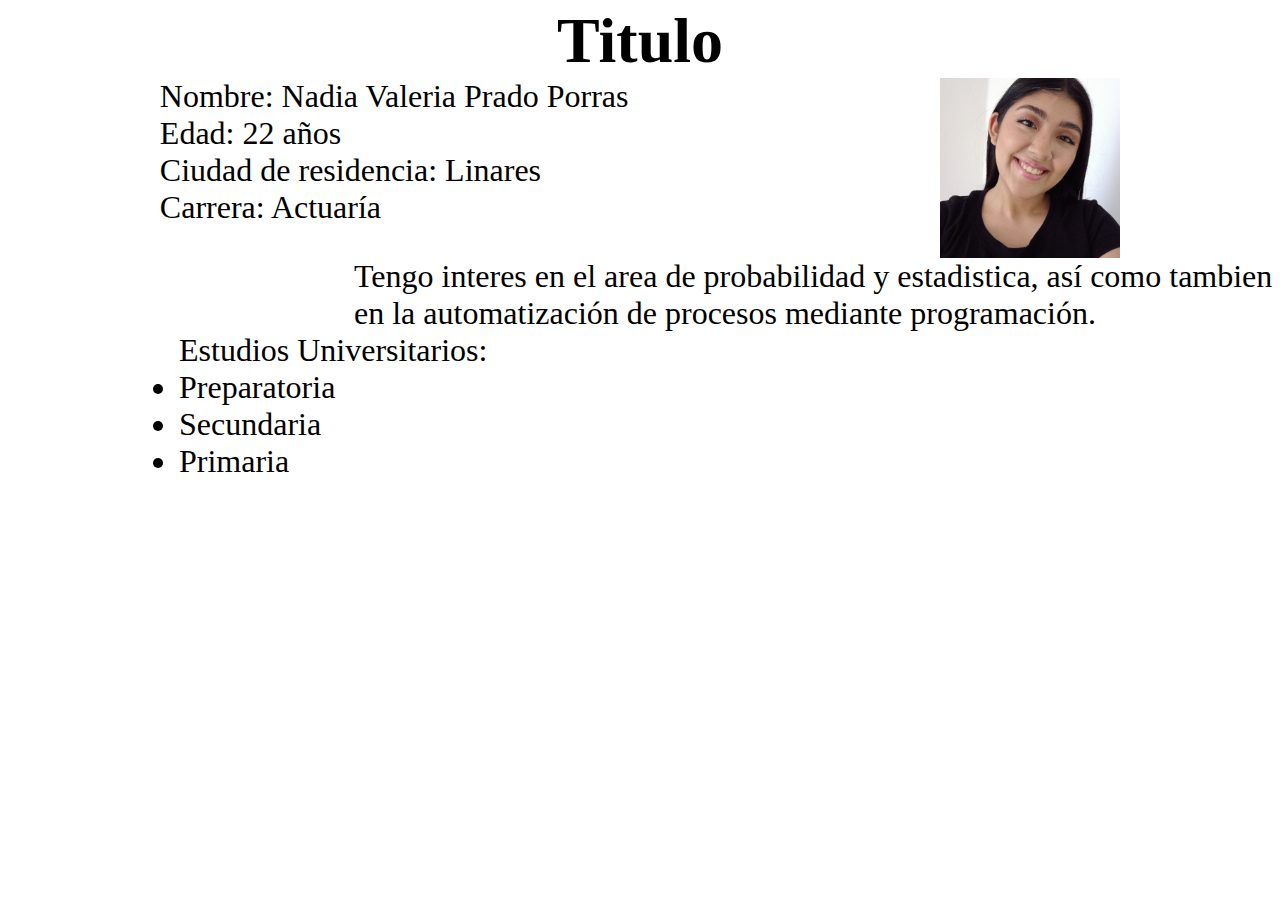
<file: index.html>
<!DOCTYPE html>
<html lang="en">
    <head>
        <meta charset="UTF-8">
        <meta http-equiv="X-UA-Compatible" content="IE=edge">
        <meta name="viewport" content="width=device-width, initial-scale=1.0">
        <title>CV</title>
        <link rel="stylesheet" href="main.css">
    </head>
    <body>
        <header>
            <h1>Titulo</h1>
        </header>
        <section class="imagen">
        <section class="Datos">
            <p>Nombre: Nadia Valeria Prado Porras</p>
            <p>Edad: 22 años</p> 
            <p>Ciudad de residencia: Linares</p> 
            <p>Carrera: Actuaría</p>
        </section>
        <div class="imagen">
            <img src = "assets/imagen.jpg">
        </div>   
        </section> 
        <section class="Bloque"> 
        <section class="interes">
            <p>Tengo interes en el area de probabilidad y estadistica, así como tambien en la
                automatización de procesos mediante programación.
            </p>
        </section>
        <section class="estudios">
            <p>Estudios Universitarios:</p>
            <li>Preparatoria</li>
            <li>Secundaria<a</li>
            <li>Primaria</li>
        </section>
        </section>
        
    </body>
</html>
</file>
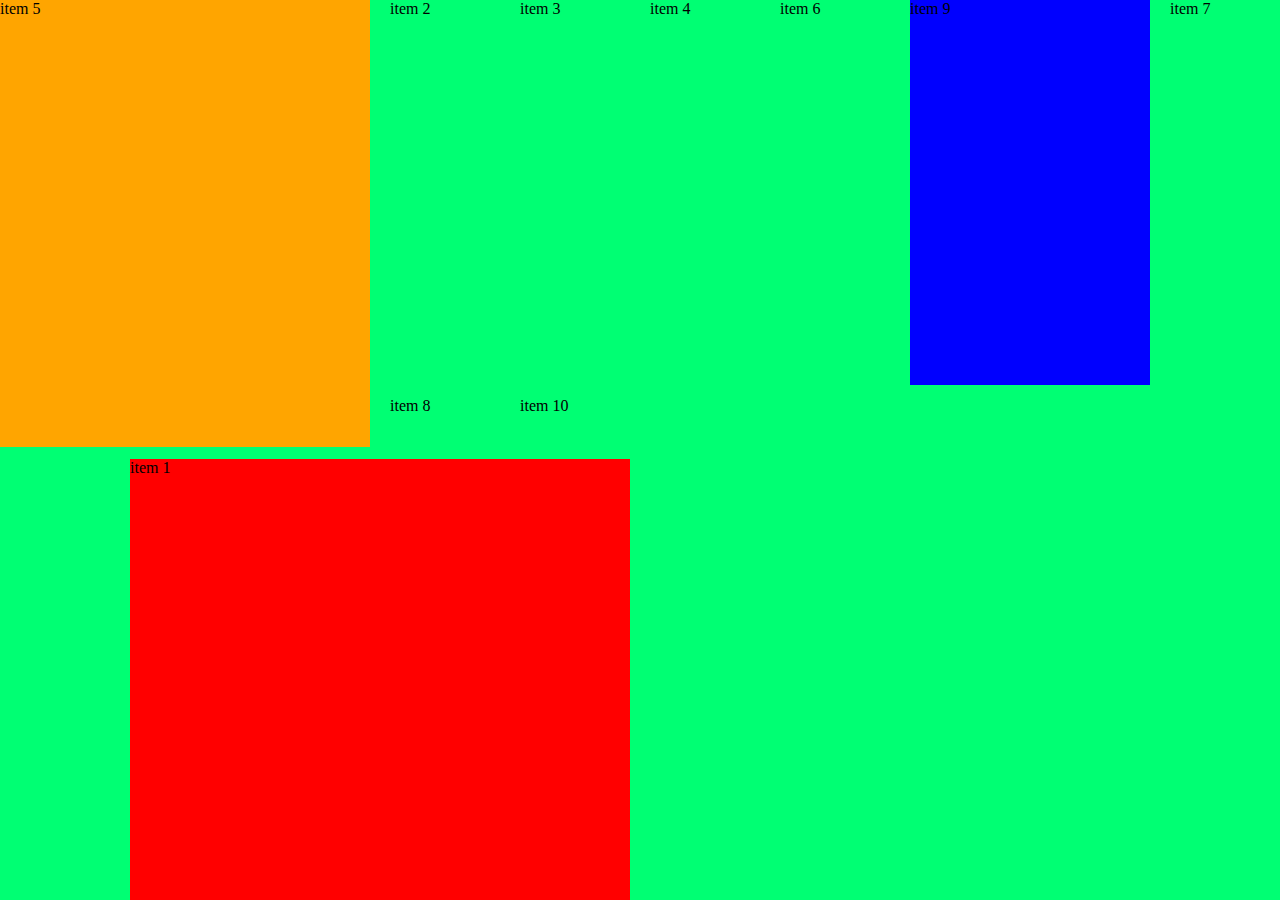
<file: index2.html>
<!DOCTYPE html>
<html lang="en">
<head>
    <meta charset="UTF-8">
    <meta http-equiv="X-UA-Compatible" content="IE=edge">
    <meta name="viewport" content="width=device-width, initial-scale=1.0">
    <title>Document</title>
    <link rel="stylesheet" href="main2.css">
</head>
<body>
    <section class="container">
        <span>item 1</span>
        <span>item 2</span>
        <span>item 3</span>
        <span>item 4</span>
        <span>item 5</span>
        <span>item 6</span>
        <span>item 7</span>
        <span>item 8</span>
        <span>item 9</span>
        <span>item 10</span>
    </section>
</body>
</html>
</file>
<file: main.css>
/*          // # selector de id
            // . selector de clase
            // nombre de la etiqueta a modificar 
*/
      
*{
    padding: 0;
    margin: 0;
    border: 0;
}

body{
    margin: 4px
}

header{
    text-align: center;
    font-size: xx-large;
}

p {
    font-size:xx-large;
    display: flex;
    text-align: start;    
}

.imagen{
    /*padding-top: 10px;*/
    display: flex;
    flex-direction: raw;
    flex-wrap: nowrap;
    justify-content: space-around;
    /*margin-left: 100px;*/
    /*justify-content: center;*/
    
}

.interes {
    /*padding-top: 10px;*/
    /*display: flex;*/
    /*flex-direction: column;*/
    /*justify-content: center;*/
    /*flex-wrap: nowrap;*/
    text-align: start;
    margin-left: 175px;
    /*justify-content: center;*/
    
}

/*.estudios{
    /*padding-top: 10px;*/
    /*display: flex;
    flex-direction: column;
    flex-wrap: nowrap;
    justify-content: flex-start*/
    /*text-align: start;*/
    /*font-size: xx-large;*/
    /*margin-left: 175px;*/
    /*justify-content: center;
    
}*/

.Bloque{
    display: block;
    flex-wrap: wrap;
    font-size: xx-large;
    margin-left: 175px;
    justify-content: start;

}

/*div { 
    /*display: inline-block;*/
    /*padding-top: 50px;
    margin-right: 100px;
    display: flex;
}*/

img{
    width: 180px;
    /*margin-left: 500px;*/
    /*margin-top: 0;*/
    /*display: block;*/
    /*justify-content: centre;*/
    display: flex;
}
</file>
<file: main2.css>
*{
    padding: 0;
    margin: 0;
    border: 0;
}

.container{
    height: 100vh;
    background-color: rgb(0, 255, 115);
    display: grid;
    /*grid-template-columns: repeat(10, 1fr);
    grid-template-rows: 1fr 50px 1fr 45px;*/
    grid-template: 1fr 50px 1fr 45px/repeat(10, 1fr);
    grid-template-areas: "elemuno elemuno elemuno . . . . elemdos elemdos ."
                         "elemuno elemuno elemuno . . . . . . ."
                         ". newarea newarea newarea newarea . . . . ."
                         ". newarea newarea newarea newarea . . . . .";
    /*row-gap: 12px;
    column-gap: 20px;*/
    gap: 12px 20px; /* gap (filas, columnas)*/
    justify-items: stretch;
    
}

.container span:nth-child(1) {
    background-color: red;
    /*grid-column-start: 1;
    grid-column-end: 4;
    grid-row-start: 1;
    grid-row-end:3;*/
    grid-area: newarea;

}

.container span:nth-child(5) {
    background-color: orange;
    /*grid-column-start: 2;
    grid-column-end: 6;
    grid-row-start: 2;
    grid-row-end:4;*/
    grid-area: elemuno;

}

.container span:nth-child(9){
    background-color: blue;
    /*grid-column-start: 8;
    grid-column-end: 10;
    grid-row-start: 1;
    grid-row-end:2;*/
    grid-area: elemdos;

}
</file>
